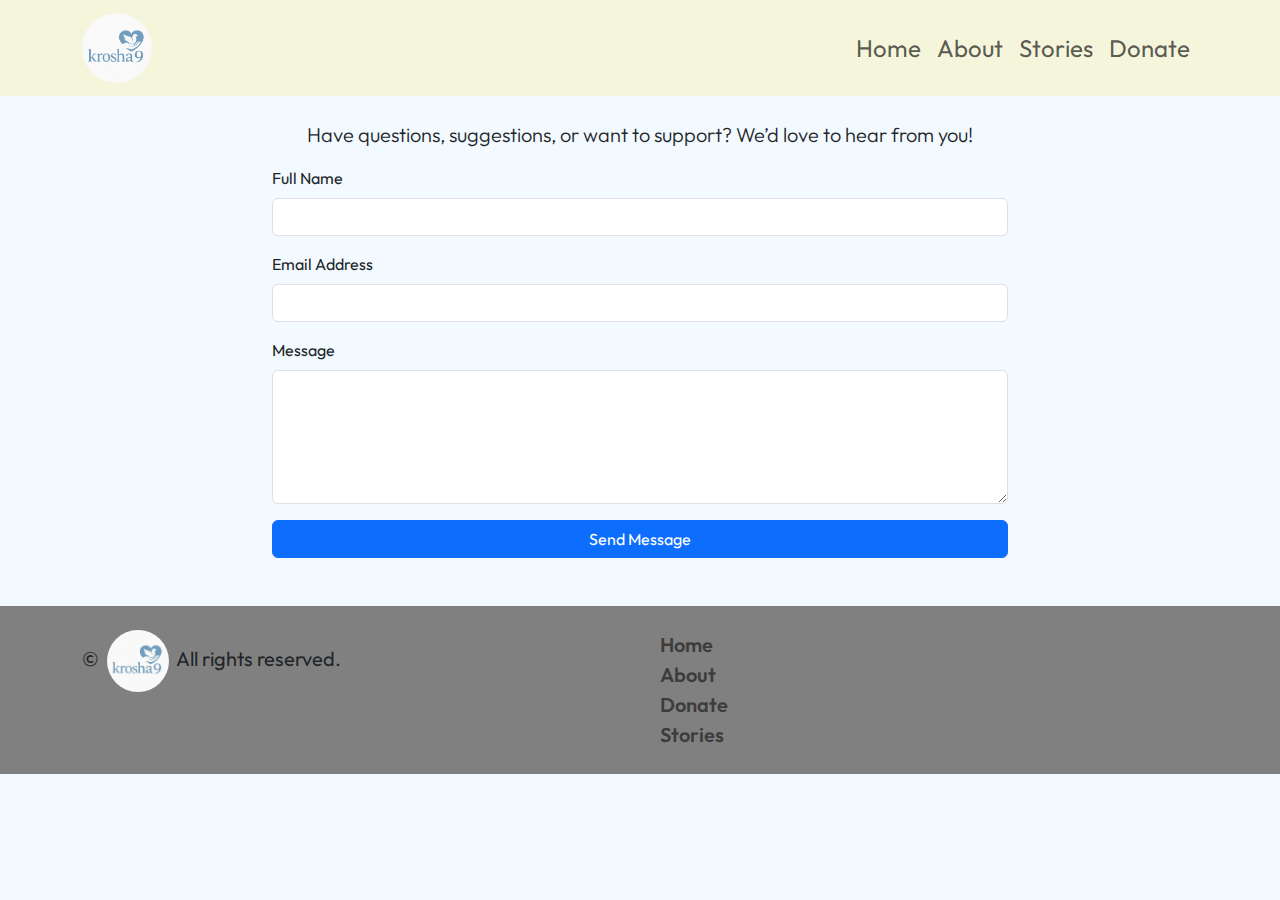
<file: contact.html>
<!DOCTYPE html>
<html lang="en">
<head>
    <meta charset="UTF-8">
    <meta name="viewport" content="width=device-width, initial-scale=1.0">
    <title>Contact Form</title>
       <link href="https://cdn.jsdelivr.net/npm/bootstrap@5.3.0/dist/css/bootstrap.min.css" rel="stylesheet" />
       <link rel="stylesheet" href="styles.css">
</head>
<body>
    
    <!--section contact -->
      <nav class="navbar navbar-expand-lg  fixed-top">
    <div class="container">
      <a class="navbar-brand" href="index.html"><img src="logo.jfif" class="img-fluid logo-page"></a>
      <button class="navbar-toggler" type="button" data-bs-toggle="collapse" data-bs-target="#navbarNav">
        <span class="navbar-toggler-icon"></span>
      </button>
      <div class="collapse navbar-collapse bg" id="navbarNav">
        <ul class="navbar-nav ms-auto ms-5">
          <li class="nav-item"><a class="nav-link fs-4" href="index.html" >Home</a></li>
          <li class="nav-item "><a class="nav-link fs-4" href="about.html">About</a></li>
          <li class="nav-item"><a class="nav-link fs-4" href="stories.html">Stories</a></li>
          <li class="nav-item"><a class="nav-link fs-4" href="donate.html">Donate</a></li>
        
        </ul>
      </div> 
    </div>
  </nav> 

  <div class="container py-5">
    <h1 class="text-center mb-4">Get in Touch</h1>
    <p class="text-center lead">Have questions, suggestions, or want to support? We’d love to hear from you!</p>

    <div class="row justify-content-center">
      <div class="col-md-8">
        <form action="https://formspree.io/f/https://formspree.io/f/movdzkey" method="POST">
        
          <div class="mb-3">
            <label for="name" class="form-label">Full Name</label>
            <input type="text" class="form-control" id="name" name="name" required />
          </div>
          <div class="mb-3">
            <label for="email" class="form-label">Email Address</label>
            <input type="email" class="form-control" id="email" name="_replyto" required />
          </div>
          <div class="mb-3">
            <label for="message" class="form-label">Message</label>
            <textarea class="form-control" id="message" name="message" rows="5" required></textarea>
          </div>
          <button type="submit" class="btn btn-primary w-100">Send Message</button>
        </form>
      </div>
    </div>
  </div>

  <!-- footer section -->
    <footer class="footer-bg">
      <div class="container py-4">
        <div class="row">
          <div class="col">
        <p class="mb-2 fs-5">&copy;  <img src="logo.jfif" class="img-fluid logo-page px-1"> All rights reserved.</p>
          </div>
          <div class="col">
        
        <div class="row">
          <a href="index.html" class="mx-2 text-decoration-none fs-5 ">Home</a>
        </div>
      
        <div class="row">
          <a href="about.html" class="mx-2 text-decoration-none fs-5 ">About</a>
        </div>
        <div class="row">
          <a href="donate.html" class="mx-2 text-decoration-none fs-5 ">Donate</a>
        </div>
           <div class="row">
          <a href="stories.html" class="mx-2 text-decoration-none fs-5 ">Stories</a>
        </div>
        </div>
      </div>
      </div>
  </footer>

  <script src="https://cdn.jsdelivr.net/npm/bootstrap@5.3.0/dist/js/bootstrap.bundle.min.js"></script>
</body>
</html>
</file>
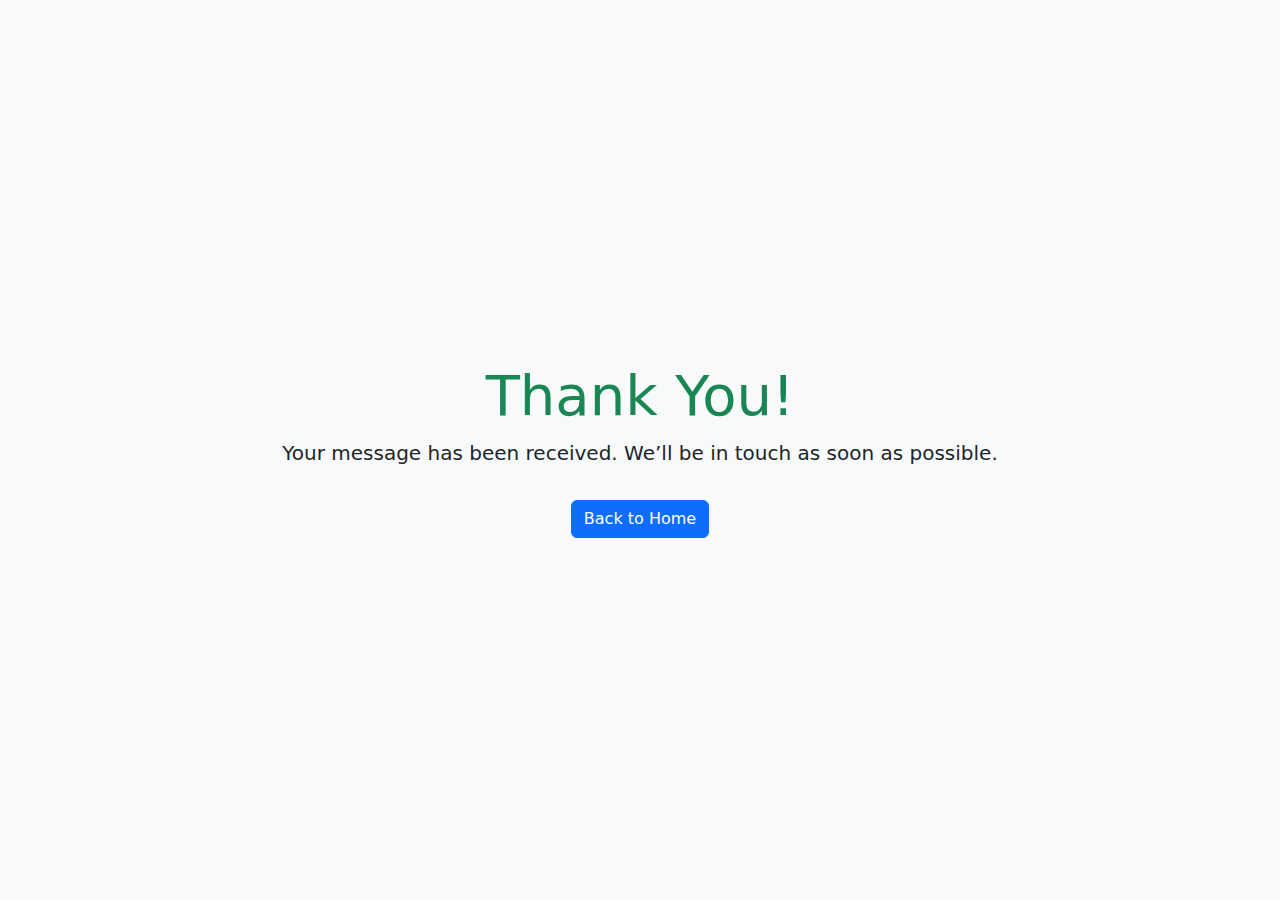
<file: thankyou.html>
<!DOCTYPE html>
<html lang="en">
<head>
  <meta charset="UTF-8" />
  <meta name="viewport" content="width=device-width, initial-scale=1" />
  <title>Thank You – Peace for Ukraine</title>
  <link href="https://cdn.jsdelivr.net/npm/bootstrap@5.3.0/dist/css/bootstrap.min.css" rel="stylesheet" />
</head>
<body class="bg-light text-center d-flex flex-column justify-content-center align-items-center" style="height: 100vh;">
  <div>
    <h1 class="display-4 text-success">Thank You!</h1>
    <p class="lead">Your message has been received. We’ll be in touch as soon as possible.</p>
    <a href="index.html" class="btn btn-primary mt-3">Back to Home</a>
  </div>
  <script src="https://cdn.jsdelivr.net/npm/bootstrap@5.3.0/dist/js/bootstrap.bundle.min.js"></script>
</body>
</html>
</file>
<file: styles.css>
@import url('https://fonts.googleapis.com/css2?family=Bai+Jamjuree:ital,wght@0,200;0,300;0,400;0,500;0,600;0,700;1,200;1,300;1,400;1,500;1,600;1,700&family=Barlow+Semi+Condensed:ital,wght@0,100;0,200;0,300;0,400;0,500;0,600;0,700;0,800;0,900;1,100;1,200;1,300;1,400;1,500;1,600;1,700;1,800;1,900&family=Lexend+Deca:wght@100..900&family=Oswald:wght@200..700&family=Outfit:wght@100..900&family=Tuffy:ital,wght@0,400;0,700;1,400;1,700&display=swap');

body{
    font-family: "Outfit", sans-serif;
  font-optical-sizing: auto;
  margin: 0;
  background-color: rgba(240, 248, 255, 0.781);
}

.screen-color{
    background-color: rgba(240, 248, 255, 0.863);
}



.hero-section{
    background-image: url("https://img.freepik.com/free-photo/child-stuck-migration-crisis-while-trying-immigrate_23-2150901898.jpg?ga=GA1.1.1066485488.1719908267&semt=ais_hybrid&w=740");
    background-size: cover;
    background-repeat: no-repeat;
    position: relative;
    background-position: center;
    background-attachment: fixed;
    height: 100vh;
    display: flex;
    justify-content: center;
    align-items: flex-end;
    flex-direction: column;
    justify-content: end;
   
}
.logo-page{
    width: 50px;
       
}
.hero-section::before{
    content: "";
    position: relative;
    top: 0;
    left: 0;
    width: 100%;
    z-index: 1;
}
.hero-section .color{
    position: relative;
    z-index: 2;
    
    width: 100%;
    background-color: rgba(106, 90, 228, 0.623);  
    
}
.icon{
    width: 80px;
}

.x-icon{
    width: 30px;
}


.footer-bg{
    background-color: gray;
}
.text-decoration-none{
    color: rgba(0, 0, 0, 0.541);
    font-weight: 600;
}
.text-decoration-none:hover{
 color: white;
 transition: color 1s;
}
.story-section{
    background-color: azure;
}

@media (min-width: 768px){
    .logo-page{
    width: 70px;
    border-radius: 50%;
       
}
    
}


/* about page styling */
.about-image{
    background-image: url("https://img.freepik.com/free-photo/portrait-boy-having-fun-nature_23-2151008207.jpg?ga=GA1.1.1066485488.1719908267&semt=ais_hybrid&w=740");
    height: 100vh;
    width: 100%;
    background-size: cover;
    background-repeat: no-repeat;
    display: flex;
    justify-content: end;
    align-items: flex-end;
    flex-direction: column;
    background-position: center;


}


.about-img{

    width: 100%;
}
.about-icon{
    width: 100px;
}
.exist-section{
    background-color: aliceblue;
    border-radius: 50px;

}
@media (min-width: 768px) { 
.join-us-text{
    margin-top: 25%;
    margin-left: 200px;
}
.about-image h1{
    position: relative;
    left: -460px;
}
}

@media (min-width: 768px) {
    .join-us-img{
        height: 400px;
        width: 700px;
        border-radius: 70px;
    }
}

.navbar{
    background-color: beige;
}

/* donate styles */

.donate-page{
   background-image: url("https://img.freepik.com/free-photo/portrait-little-cute-girl-smiling_23-2149352399.jpg?ga=GA1.1.1066485488.1719908267&semt=ais_hybrid&w=740");
    width: 100%;
    height: 100vh;
    background-repeat: no-repeat;
    background-position: center;
    background-size: cover;
    background-attachment: fixed;
    display: flex;
    justify-content: column;
    align-items: flex-end;

}
.ukraine-flag{
    width: 60px;
    padding-left: 10px;
    text-align: center;
  
}
.text-decoration-upper{
    text-transform: capitalize;
}
.donate-button{
   width: 80%; 
}
.check-logo{
    width: 100px;
}

/* story section */

.story-page{
     background-image: url("https://img.freepik.com/free-photo/young-depressed-adult-home_23-2149563020.jpg?ga=GA1.1.1066485488.1719908267&semt=ais_hybrid&w=740");
    width: 100%;
    height: 100vh;
    background-repeat: no-repeat;
    background-position: center;
    background-size: cover;
    background-attachment: fixed;
    display: flex;
    justify-content: column;
    align-items: flex-end;
}
</file>
